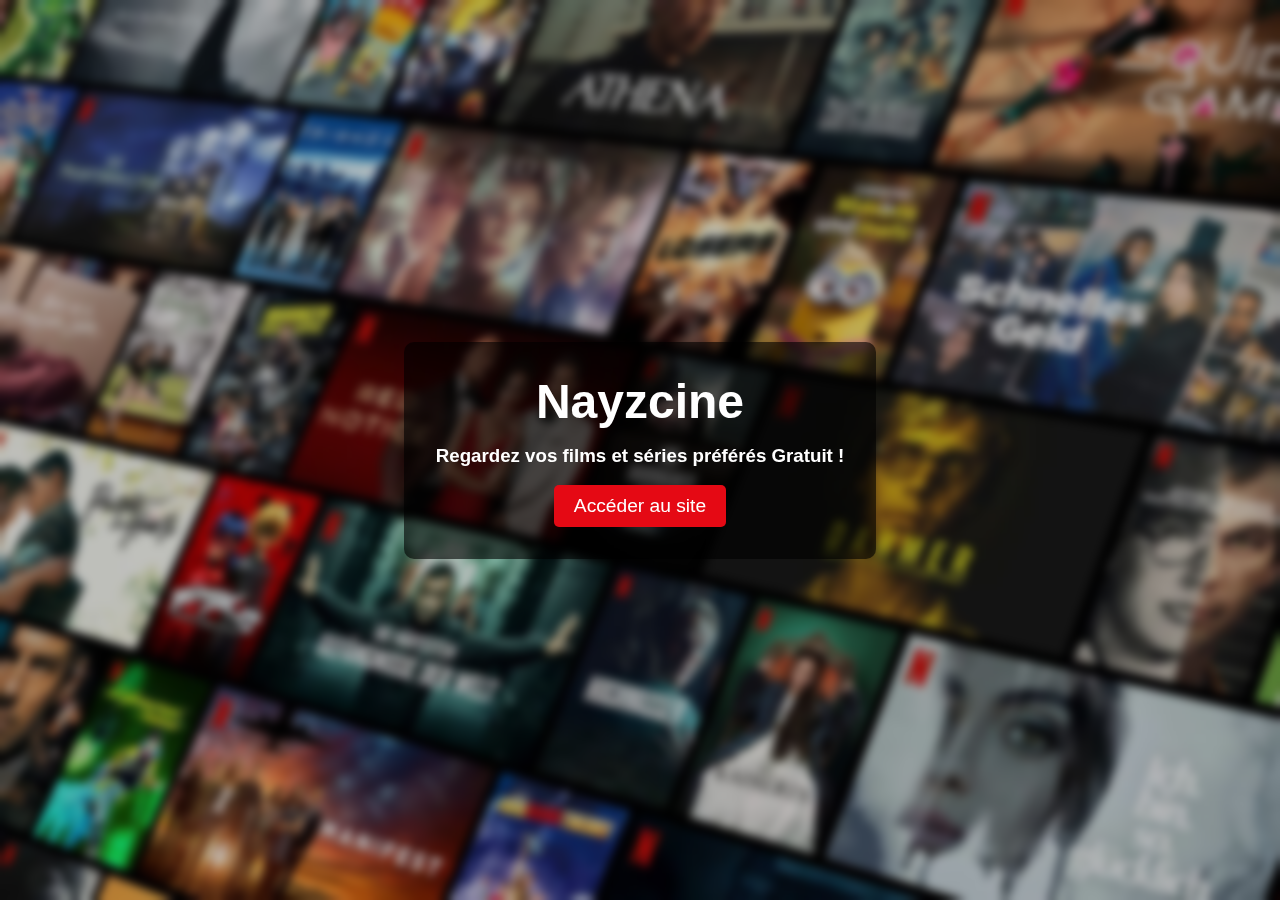
<file: index.html>
<!DOCTYPE html>
<html lang="fr">
    <head>
    <meta charset="UTF-8">
    <meta name="viewport" content="width=device-width, initial-scale=1.0">
    
    <!-- Vérification Google Search Console -->
    <meta name="google-site-verification" content="B1Z9IH0-iclzu-H3aOV504tAItt9Wn3DVSZThAiBe-A" />

    <!-- Balises SEO -->
    <title>Nayzcine - Streaming</title>
    <meta name="description" content="Accédez à Nayzcine, votre plateforme de streaming gratuit en HD. Films et séries sans abonnement !">
    <meta name="keywords" content="Nayzcine, streaming gratuit, films en ligne, séries HD, site de streaming">
    <meta name="author" content="Nayzox">
    <meta name="robots" content="index, follow">
    <link rel="canonical" href="https://nayzcine.fr">

    <!-- Open Graph (Facebook, LinkedIn) -->
    <meta property="og:title" content="Nayzcine - Accès Streaming Gratuit">
    <meta property="og:description" content="Films et séries en streaming HD gratuits sur Nayzcine. Cliquez pour entrer !">
    <meta property="og:image" content="https://nayzcine.fr/logo.png">
    <meta property="og:url" content="https://nayzcine.fr">
    <meta property="og:type" content="website">

    <!-- Twitter Card -->
    <meta name="twitter:card" content="summary_large_image">
    <meta name="twitter:title" content="Nayzcine - Accès Streaming Gratuit">
    <meta name="twitter:description" content="Films et séries en streaming HD gratuits sur Nayzcine. Cliquez pour entrer !">
    <meta name="twitter:image" content="https://nayzcine.fr/logo.png">

    <!-- JSON-LD (Google Logo) -->
    <script type="application/ld+json">
    {
        "@context": "https://schema.org",
        "@type": "Organization",
        "name": "Nayzcine",
        "url": "https://nayzcine.fr",
        "logo": "https://nayzcine.fr/logo.png"
    }
    </script>

    <!-- Favicon & Styles -->
    <link rel="icon" type="image/png" href="https://nayzcine.fr/logo.png">
    <link rel="stylesheet" href="porte.css">
</head>
    
<body>
    <div class="container">
        <img src="catalogue.png" alt="Arrière-plan" class="background">
        <div class="overlay"></div>
        <div class="content">
            <h1><strong>Nayzcine</strong></h1>
            <h3>Regardez vos films et séries préférés <strong>Gratuit !</strong></h3>
            <br>
            <a href="index2.html" class="access-button">Accéder au site</a>
        </div>
    </div>
</body>
</html>
</file>
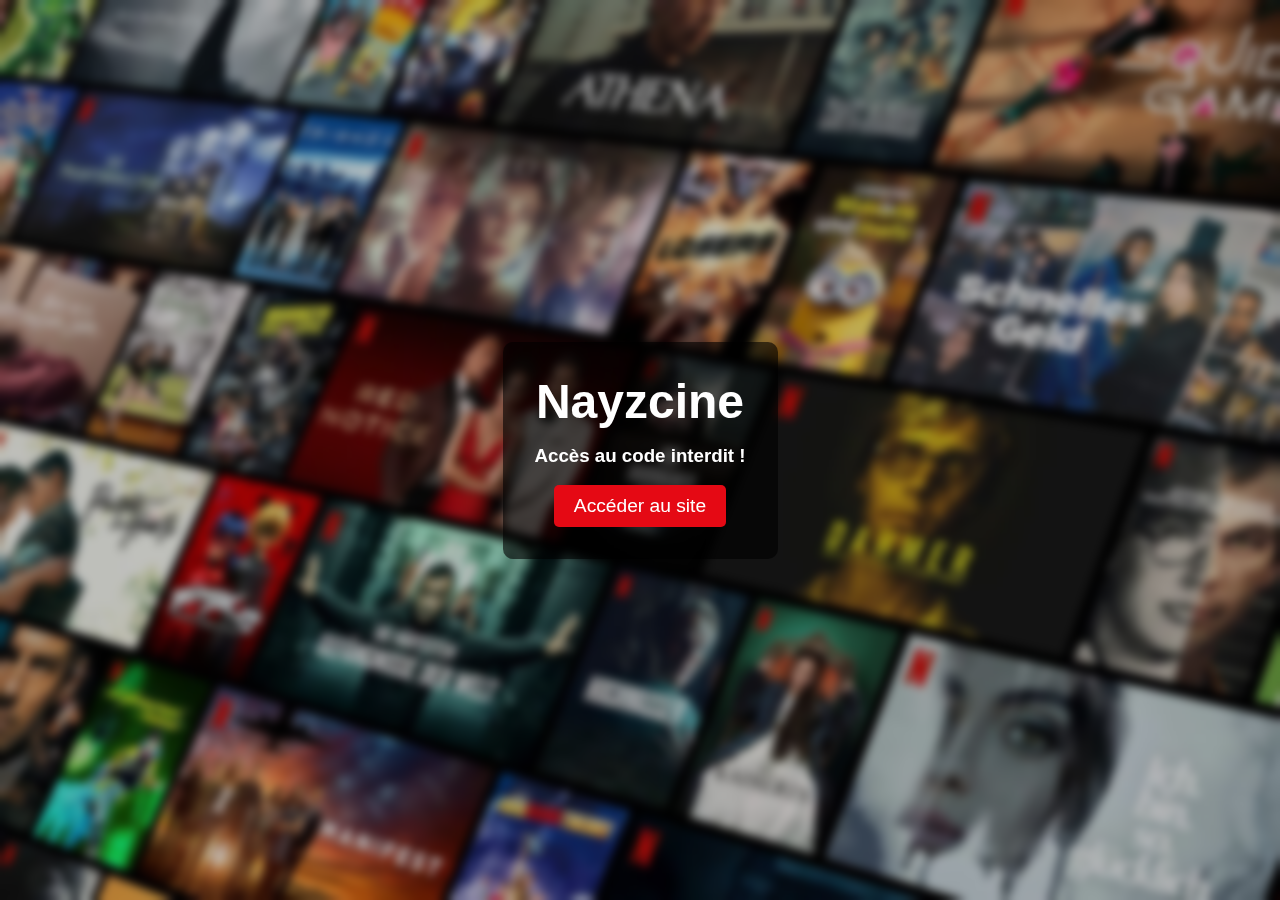
<file: f12.html>
<!DOCTYPE html>
<html lang="fr">
    <head>
    <meta charset="UTF-8">
    <meta name="viewport" content="width=device-width, initial-scale=1.0">
    
    <!-- Vérification Google Search Console -->
    <meta name="google-site-verification" content="B1Z9IH0-iclzu-H3aOV504tAItt9Wn3DVSZThAiBe-A" />

    <!-- Balises SEO -->
    <title>Nayzcine - Streaming</title>
    <meta name="description" content="Accédez à Nayzcine, votre plateforme de streaming gratuit en HD. Films et séries sans abonnement !">
    <meta name="keywords" content="Nayzcine, streaming gratuit, films en ligne, séries HD, site de streaming">
    <meta name="author" content="Nayzox">
    <meta name="robots" content="index, follow">
    <link rel="canonical" href="https://nayzcine.fr">

    <!-- Open Graph (Facebook, LinkedIn) -->
    <meta property="og:title" content="Nayzcine - Accès Streaming Gratuit">
    <meta property="og:description" content="Films et séries en streaming HD gratuits sur Nayzcine. Cliquez pour entrer !">
    <meta property="og:image" content="https://nayzcine.fr/logo.png">
    <meta property="og:url" content="https://nayzcine.fr">
    <meta property="og:type" content="website">

    <!-- Twitter Card -->
    <meta name="twitter:card" content="summary_large_image">
    <meta name="twitter:title" content="Nayzcine - Accès Streaming Gratuit">
    <meta name="twitter:description" content="Films et séries en streaming HD gratuits sur Nayzcine. Cliquez pour entrer !">
    <meta name="twitter:image" content="https://nayzcine.fr/logo.png">

    <!-- JSON-LD (Google Logo) -->
    <script type="application/ld+json">
    {
        "@context": "https://schema.org",
        "@type": "Organization",
        "name": "Nayzcine",
        "url": "https://nayzcine.fr",
        "logo": "https://nayzcine.fr/logo.png"
    }
    </script>

    <!-- Favicon & Styles -->
    <link rel="icon" type="image/png" href="https://nayzcine.fr/logo.png">
    <link rel="stylesheet" href="porte.css">
</head>
    
<body>
    <div class="container">
        <img src="catalogue.png" alt="Arrière-plan" class="background">
        <div class="overlay"></div>
        <div class="content">
            <h1><strong>Nayzcine</strong></h1>
            <h3>Accès au code <strong>interdit !</strong></h3>
            <br>
            <a href="index2.html" class="access-button">Accéder au site</a>
        </div>
    </div>

    <script src="phone.js"></script>
    
</body>
</html>
</file>
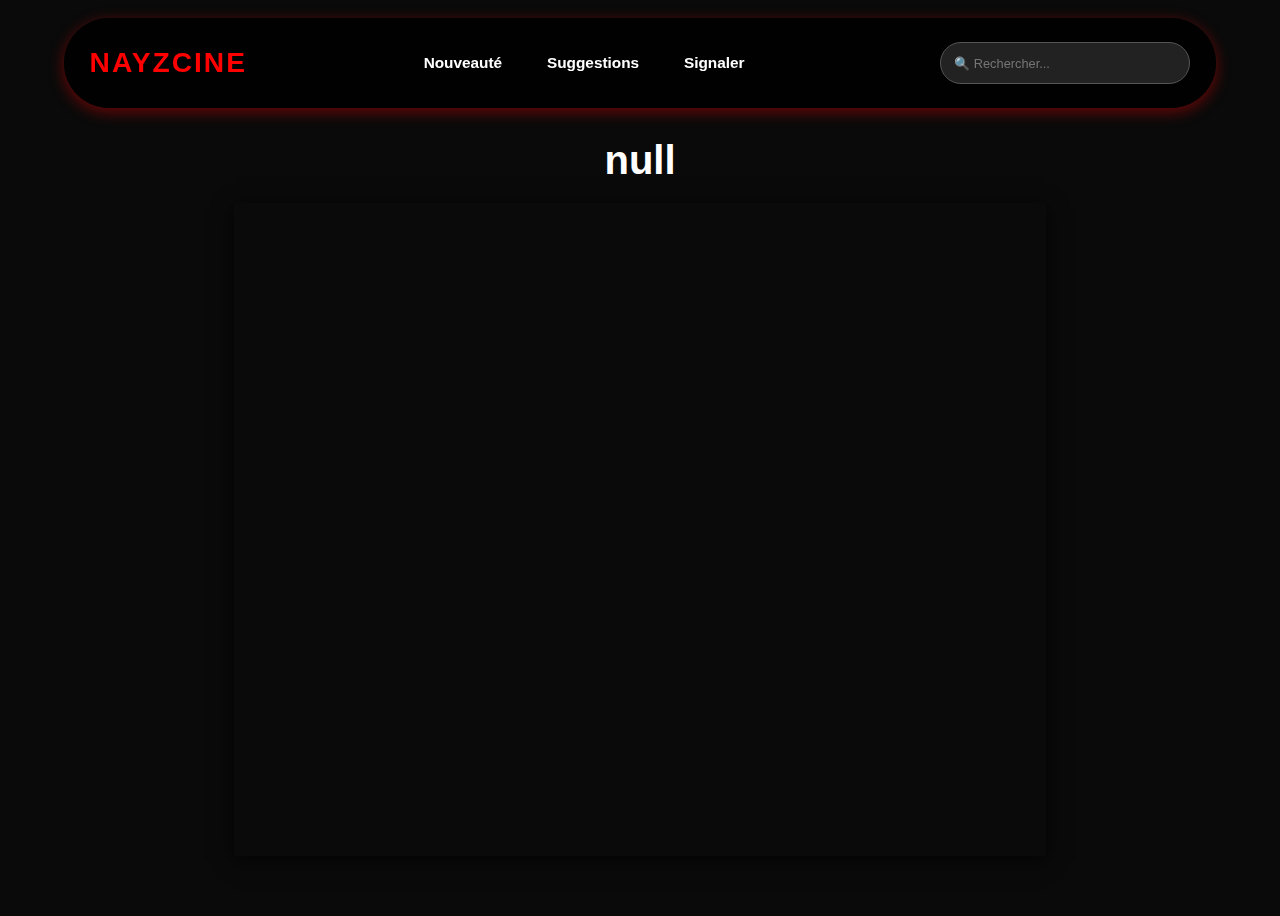
<file: film.html>
<!DOCTYPE html>
<html lang="fr">
<head>
    <meta charset="UTF-8">
    <meta name="viewport" content="width=device-width, initial-scale=1.0">
    <title>Page de Film</title>
    <link rel="stylesheet" href="film.css">
    <link rel="stylesheet" href="suggestions.css">
</head>
<body>
    
    <div id="overlay"></div>
    <div id="popup">
        <h2>Profitez de vos films sans pub !</h2>
        <p>Installez <strong>Adblock Plus</strong> pour éviter les interruptions publicitaires.</p>
        <a href="https://adblockplus.org/" target="_blank">
            <button class="install-btn">Installer Adblock Plus</button>
        </a>
        <button class="close-btn" onclick="closePopup()">Fermer</button>
    </div>

    <header class="navbar">
        <div class="logo">Nayzcine</div>
        <nav class="menu">
            <a href="index2.html">Nouveauté</a>
            <a href="suggestions.html">Suggestions</a>
            <a href="report.html">Signaler</a>
        </nav>
        <div class="search-container">
            <input type="text" id="search" placeholder="🔍 Rechercher...">
            <div id="search-results"></div>
        </div>
        <!-- 🍔 Menu Burger -->
        <button class="burger-menu">
            <span>&#9776;</span> <!-- Symbole du hamburger -->
        </button>
    </header>
    <br>
    <div class="content">
        <h1 id="movie-title"></h1>
        <div class="video-container">
            <iframe id="video-frame" src="" allowfullscreen></iframe>
        </div>
        <div class="episode-count" id="episode-count"></div>
    </div>

    <script src="film.js"></script>
    <script src="suggestions.js"></script>
    <script src="phone.js"></script>
    <script src="popup.js"></script>
    
</body>
</html>
</file>
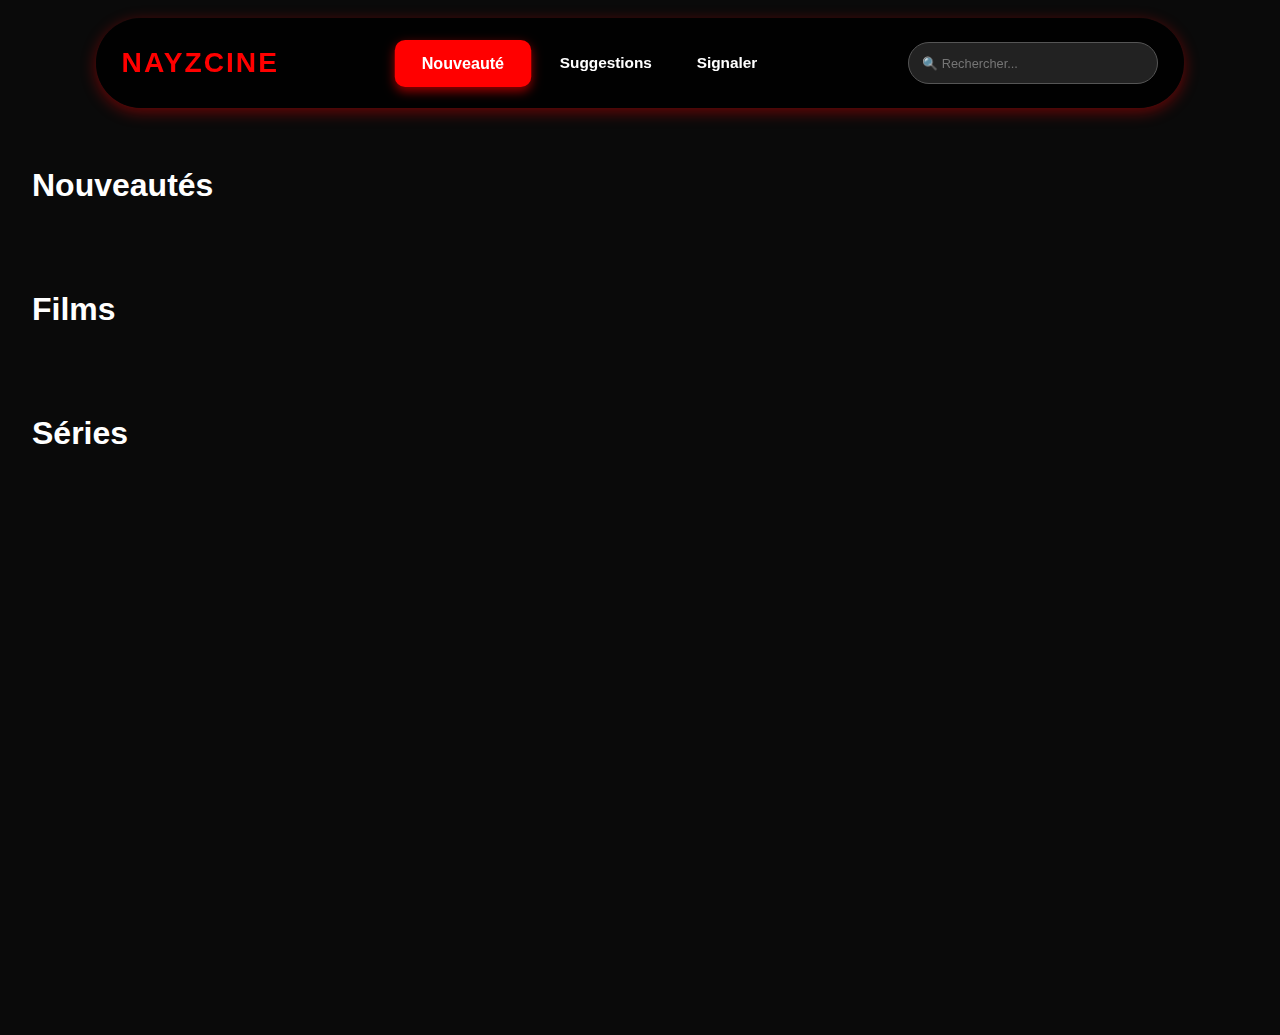
<file: index2.html>
<!DOCTYPE html>
<html lang="fr">
    <head>
    <meta charset="UTF-8">
    <meta name="viewport" content="width=device-width, initial-scale=1.0">
    
    <!-- Vérification Google Search Console -->
    <meta name="google-site-verification" content="B1Z9IH0-iclzu-H3aOV504tAItt9Wn3DVSZThAiBe-A" />

    <!-- Balises SEO -->
    <title>Nayzcine - Streaming</title>
    <meta name="description" content="Accédez à Nayzcine, votre plateforme de streaming gratuit en HD. Films et séries sans abonnement !">
    <meta name="keywords" content="Nayzcine, streaming gratuit, films en ligne, séries HD, site de streaming">
    <meta name="author" content="Nayzox">
    <meta name="robots" content="index, follow">
    <link rel="canonical" href="https://nayzcine.fr">

    <!-- Open Graph (Facebook, LinkedIn) -->
    <meta property="og:title" content="Nayzcine - Accès Streaming Gratuit">
    <meta property="og:description" content="Films et séries en streaming HD gratuits sur Nayzcine. Cliquez pour entrer !">
    <meta property="og:image" content="https://nayzcine.fr/logo.png">
    <meta property="og:url" content="https://nayzcine.fr">
    <meta property="og:type" content="website">

    <!-- Twitter Card -->
    <meta name="twitter:card" content="summary_large_image">
    <meta name="twitter:title" content="Nayzcine - Accès Streaming Gratuit">
    <meta name="twitter:description" content="Films et séries en streaming HD gratuits sur Nayzcine. Cliquez pour entrer !">
    <meta name="twitter:image" content="https://nayzcine.fr/logo.png">

    <!-- JSON-LD (Google Logo) -->
    <script type="application/ld+json">
    {
        "@context": "https://schema.org",
        "@type": "Organization",
        "name": "Nayzcine",
        "url": "https://nayzcine.fr",
        "logo": "https://nayzcine.fr/logo.png"
    }
    </script>

    <!-- Favicon & Styles -->
    <link rel="icon" type="image/png" href="https://nayzcine.fr/logo.png">
    <link rel="stylesheet" href="porte.css">

    <link rel="stylesheet" href="style.css">    
</head>

<body>

    <!-- Barre de navigation flottante -->
    <header class="navbar">
        
        <div class="logo">Nayzcine</div>
        
        <nav class="menu">
            <a href="index2.html" class="active">Nouveauté</a>
            <a href="suggestions.html">Suggestions</a>
            <a href="report.html">Signaler</a>
        </nav>
        
        <div class="search-container">
            <input type="text" id="search" placeholder="🔍 Rechercher...">
            <div id="search-results"></div>
        </div>
        
        <!-- 🍔 Menu Burger -->
        <button class="burger-menu">
            <span>&#9776;</span> <!-- Symbole du hamburger -->
        </button>
    </header>    

    <!-- Sections catégories -->
    <main id="categories">
        <section class="category">
            <h2>Nouveautés</h2>
            <div class="movies-row" id="new-releases"></div>
        </section>
        <section class="category">
            <h2>Films</h2>
            <div class="movies-row" id="films"></div>
        </section>
        <section class="category">
            <h2>Séries</h2>
            <div class="movies-row" id="series"></div>
        </section>
    </main>

    <script src="f12.js"></script>
    <script src="script.js"></script>
    <script src="phone.js"></script>

    <script>
        document.addEventListener("DOMContentLoaded", function() {
            let searchInput = document.getElementById("search-input");
            let searchResults = document.getElementById("search-results");
            let searchOverlay = document.getElementById("search-overlay");
        
            if (!searchInput || !searchResults || !searchOverlay) {
                console.error("❌ ERREUR : Un élément de la recherche est introuvable !");
                return;
            }
        
            searchInput.addEventListener("input", function() {
                searchResults.style.display = "block";
                searchResults.innerHTML = "<p style='color: white;'>🔍 Résultat : " + this.value + "</p>";
                console.log("📲 Recherche mobile en cours :", this.value);
            });
        
            console.log("✅ Script mobile chargé !");
        });
    </script>

</body>
</html>
</file>
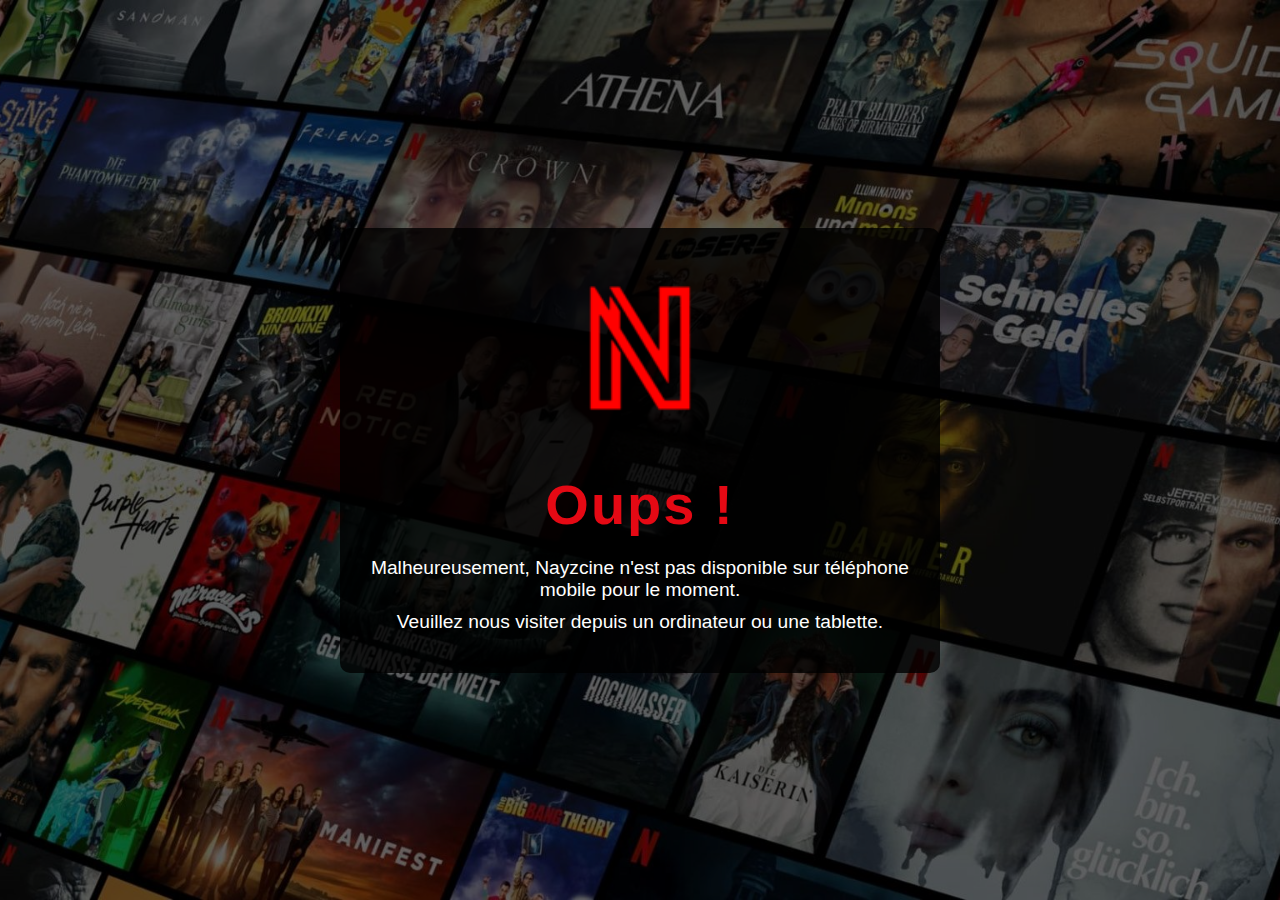
<file: phone.html>
<!DOCTYPE html>
<html lang="fr">
<head>
    <meta charset="UTF-8">
    <meta name="viewport" content="width=device-width, initial-scale=1.0">
    <title>Nayzcine - Site Indisponible sur Mobile</title>
    <link rel="stylesheet" href="phone.css">
</head>
<body>
    <div class="overlay">
        <div class="container">
            <img src="logo.png" alt="Nayzcine" class="logo">
            <div class="content">
                <h1>Oups !</h1>
                <p>Malheureusement, Nayzcine n'est pas disponible sur téléphone mobile pour le moment.</p>
                <p>Veuillez nous visiter depuis un ordinateur ou une tablette.</p>
            </div>
        </div>
    </div>
</body>
</html>
</file>
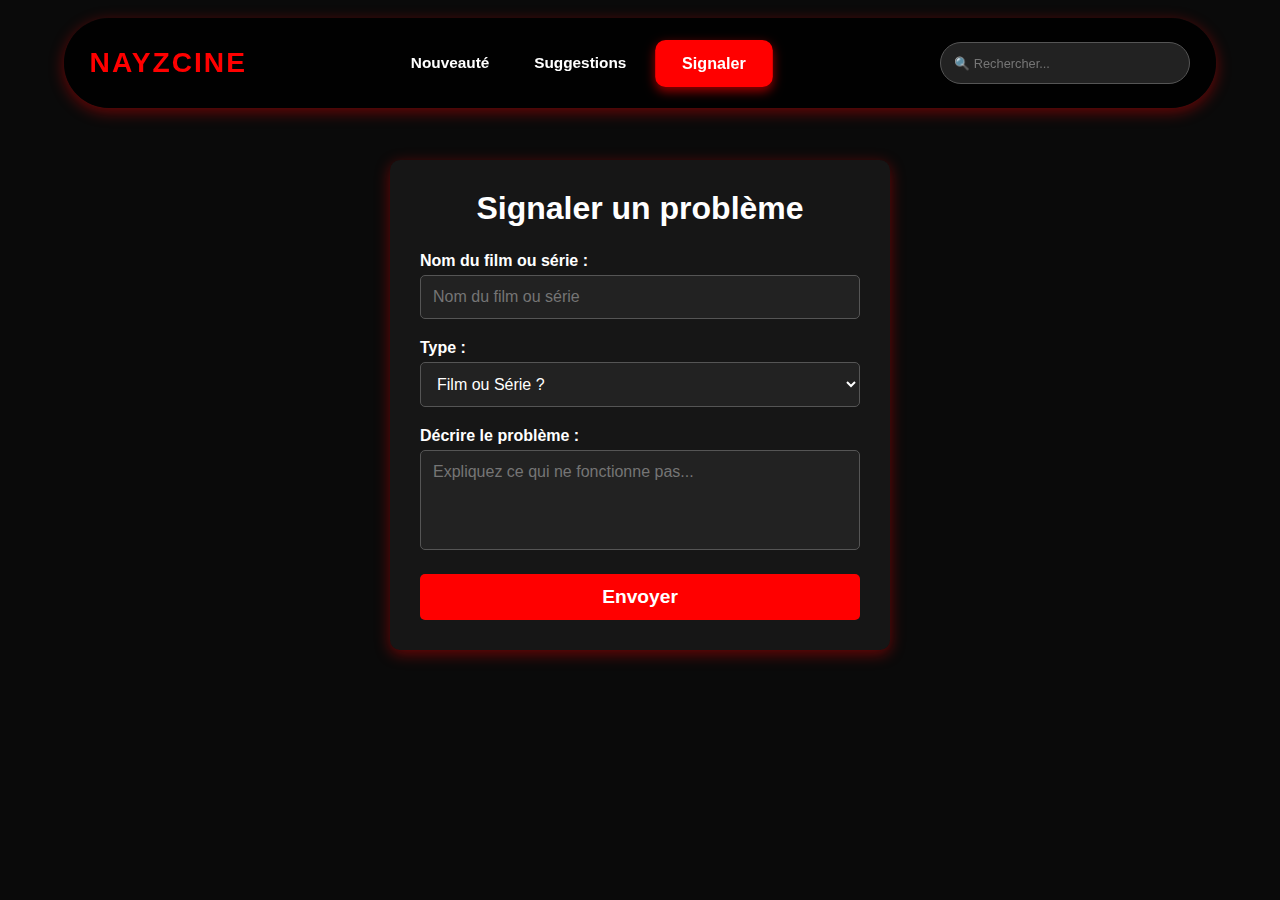
<file: report.html>
<!DOCTYPE html>
<html lang="fr">
<head>
    <meta charset="UTF-8">
    <meta name="viewport" content="width=device-width, initial-scale=1.0">
    <meta name="description" content="Signalez un problème avec un film ou une série sur Nayzcine">
    <title>Signaler un problème - Nayzcine</title>
    <link rel="icon" type="image/png" href="logo.png">
    <link rel="stylesheet" href="suggestions.css">
</head>
<body>

    <!-- Barre de navigation flottante -->
    <header class="navbar">
        <div class="logo">Nayzcine</div>
        <nav class="menu">
            <a href="index2.html">Nouveauté</a>
            <a href="suggestions.html">Suggestions</a>
            <a href="report.html" class="active">Signaler</a>
        </nav>
        <div class="search-container">
            <input type="text" id="search" placeholder="🔍 Rechercher...">
            <div id="search-results"></div>
        </div>
        <!-- 🍔 Menu Burger -->
        <button class="burger-menu">
            <span>&#9776;</span> <!-- Symbole du hamburger -->
        </button>
    </header>    

<!-- Section des suggestions -->
<main id="suggestions">
    <section class="category">
        <h2>Signaler un problème</h2>
        <form method="POST" id="suggestion-form">
            <label>
                Nom du film ou série :
                <input type="text" name="title" placeholder="Nom du film ou série" required>
            </label>

            <label>
                Type :
                <select name="type" required>
                    <option value="" disabled selected>Film ou Série ?</option>
                    <option value="Film">Film</option>
                    <option value="Série">Série</option>
                </select>
            </label>

            <label>
                Décrire le problème :
                <textarea name="problem_description" placeholder="Expliquez ce qui ne fonctionne pas..." required></textarea>
            </label>

            <button type="submit">Envoyer</button>
        </form>

        <!-- Message de confirmation -->
        <div id="suggestion-response" style="display: none; color: lightgreen; margin-top: 15px; font-size: 1.2rem;">
            ✅ Le problème a bien été envoyé, il sera réglé dès que possible !
        </div>
    </section>
</main>

<script>
    const webhookURL = "https://discord.com/api/webhooks/1360730648016584955/2_dTwlYfUwEc2nvV4IqvGYAtmp8WzHmVSYqIxsj93Ou2b372eJ97dG631huZCYgdcBf8"; // Mets ton vrai lien ici

    document.getElementById("suggestion-form").addEventListener("submit", async function(event) {
        event.preventDefault();

        const form = event.target;
        const formData = new FormData(form);
        const title = formData.get("title");
        const type = formData.get("type");
        const description = formData.get("problem_description");

        const payload = {
            username: "🛠️ Signalement de problème",
            avatar_url: "https://i.imgur.com/Zz6v4gk.png",
            embeds: [
                {
                    title: "🚨 Problème signalé",
                    description: "Un utilisateur a signalé un souci via le site.",
                    color: 0x5865F2,
                    fields: [
                        {
                            name: "🎬 Titre concerné",
                            value: `> ${title}`
                        },
                        {
                            name: "📺 Type",
                            value: `> ${type}`
                        },
                        {
                            name: "❗ Description du problème",
                            value: `> ${description}`
                        }
                    ],
                    footer: {
                        text: "Formulaire de signalement",
                        icon_url: "https://i.imgur.com/Zz6v4gk.png"
                    },
                    timestamp: new Date().toISOString()
                }
            ]
        };

        try {
            const response = await fetch(webhookURL, {
                method: "POST",
                headers: {
                    "Content-Type": "application/json"
                },
                body: JSON.stringify(payload)
            });

            if (response.ok) {
                document.getElementById("suggestion-response").style.display = "block";
                form.reset();
            } else {
                alert("❌ Une erreur est survenue, veuillez réessayer.");
            }
        } catch (error) {
            alert("❌ Une erreur s'est produite, vérifiez votre connexion.");
        }
    });
</script>

    <script src="suggestions.js"></script>
    <script src="f12.js"></script>
    <script src="phone.js"></script>
    
</body>
</html>
</file>
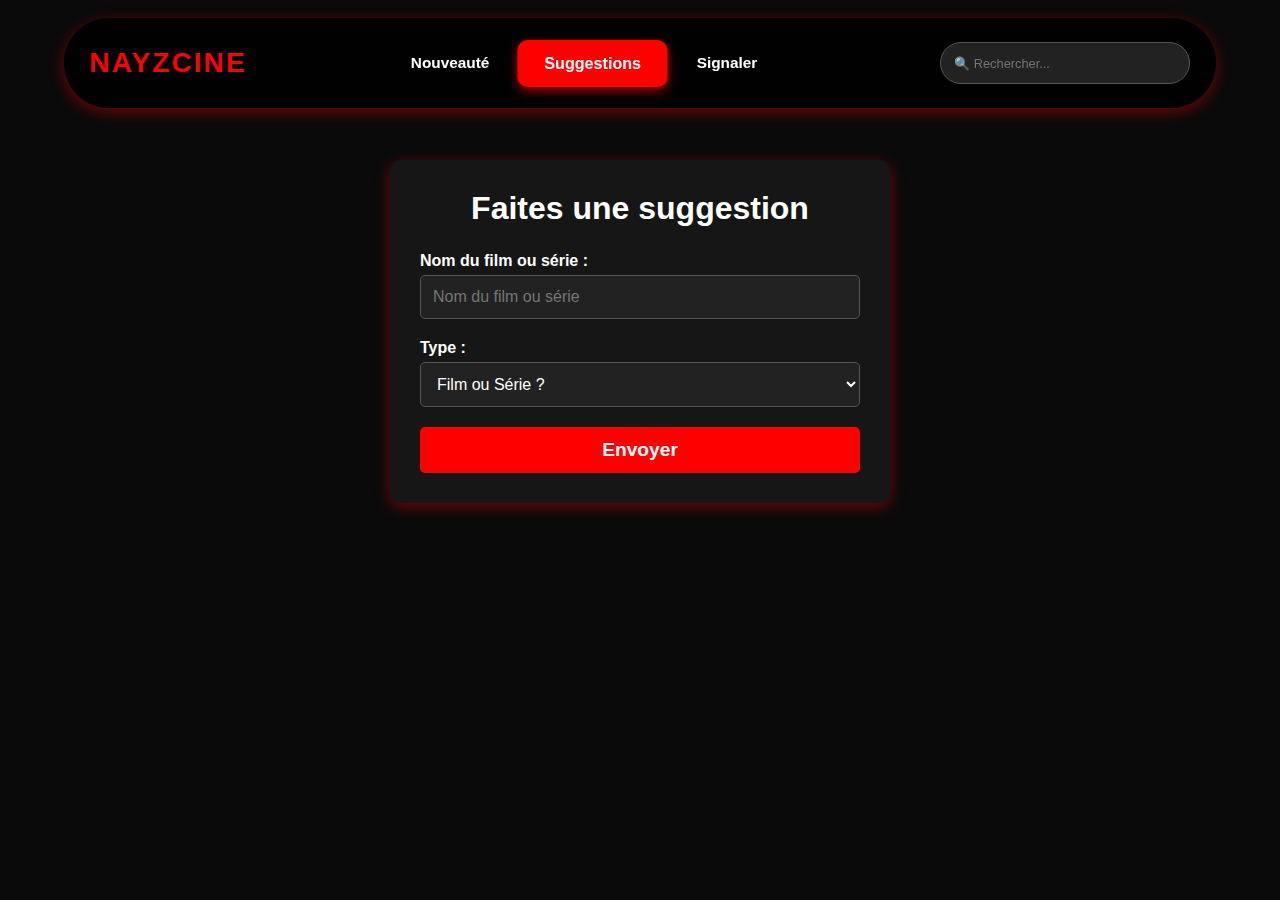
<file: suggestions.html>
<!DOCTYPE html>
<html lang="fr">
<head>
    <meta charset="UTF-8">
    <meta name="viewport" content="width=device-width, initial-scale=1.0">
    <meta name="description" content="Faites vos suggestions pour Nayzcine !">
    <title>Suggestions - Nayzcine</title>
    <link rel="icon" type="image/png" href="logo.png">
    <link rel="stylesheet" href="suggestions.css">
</head>
<body>

    <!-- Barre de navigation flottante -->
    <header class="navbar">
        <div class="logo">Nayzcine</div>
        <nav class="menu">
            <a href="index2.html">Nouveauté</a>
            <a href="suggestions.html" class="active">Suggestions</a>
            <a href="report.html">Signaler</a>
        </nav>
        <div class="search-container">
            <input type="text" id="search" placeholder="🔍 Rechercher...">
            <div id="search-results"></div>
        </div>
        <!-- 🍔 Menu Burger -->
        <button class="burger-menu">
            <span>&#9776;</span> <!-- Symbole du hamburger -->
        </button>
    </header>        

<!-- Section des suggestions -->
<!-- Section des suggestions -->
<main id="suggestions">
    <section class="category">
        <h2>Faites une suggestion</h2>
        <form method="POST" id="suggestion-form">
            <label>
                Nom du film ou série :
                <input type="text" name="title" placeholder="Nom du film ou série" required>
            </label>

            <label>
                Type :
                <select name="type" required>
                    <option value="" disabled selected>Film ou Série ?</option>
                    <option value="Film">Film</option>
                    <option value="Série">Série</option>
                </select>
            </label>

            <button type="submit">Envoyer</button>
        </form>

        <div id="suggestion-response" style="display: none; color: lightgreen; margin-top: 15px; font-size: 1.2rem;">
            ✅ Votre suggestion a été envoyée ! Elle sera ajoutée dès que possible dans <strong>Nouveauté</strong> !
        </div>
    </section>
</main>

<script>
    const webhookURL = "https://discord.com/api/webhooks/1360730467007201483/IMhixaeNJLtSWgzk0Su0Xtfqm_Qb_Ur7wfyD6boSL1SJjgcXZLYypL4tR2UPWhGyKL3C"; // remplace par ton vrai lien webhook

    document.getElementById("suggestion-form").addEventListener("submit", async function(event) {
        event.preventDefault();

        const form = event.target;
        const formData = new FormData(form);
        const title = formData.get("title");
        const type = formData.get("type");

        const payload = {
            username: "🎬 Suggestion du site",
            avatar_url: "https://i.imgur.com/Zz6v4gk.png",
            embeds: [
                {
                    title: "💡 Nouvelle suggestion",
                    description: "Une nouvelle idée a été soumise par un utilisateur.",
                    color: 0x5865F2,
                    fields: [
                        {
                            name: "🎬 Titre proposé",
                            value: `> ${title}`
                        },
                        {
                            name: "📺 Type",
                            value: `> ${type}`
                        }
                    ],
                    footer: {
                        text: "Envoyé depuis le formulaire de suggestion",
                        icon_url: "https://i.imgur.com/Zz6v4gk.png"
                    },
                    timestamp: new Date().toISOString()
                }
            ]
        };

        try {
            const response = await fetch(webhookURL, {
                method: "POST",
                headers: {
                    "Content-Type": "application/json"
                },
                body: JSON.stringify(payload)
            });

            if (response.ok) {
                document.getElementById("suggestion-response").style.display = "block";
                form.reset();
            } else {
                alert("❌ Une erreur est survenue, veuillez réessayer.");
            }
        } catch (error) {
            alert("❌ Une erreur s'est produite, vérifiez votre connexion.");
        }
    });
</script>

    <script src="suggestions.js"></script>
    <script src="f12.js"></script>
    <script src="phone.js"></script>

</body>
</html>
</file>
<file: porte.css>
* {
    margin: 0;
    padding: 0;
    box-sizing: border-box;
}

body, html {
    height: 100%;
    font-family: Arial, sans-serif;
}

.container {
    position: relative;
    height: 100%;
    width: 100%;
    display: flex;
    justify-content: center;
    align-items: center;
    overflow: hidden;
}

/* Image de fond */
.background {
    position: absolute;
    top: 0;
    left: 0;
    width: 100%;
    height: 100%;
    object-fit: cover;
    z-index: -2;
}

/* Effet de flou */
.overlay {
    position: absolute;
    top: 0;
    left: 0;
    width: 100%;
    height: 100%;
    backdrop-filter: blur(5px);
    z-index: -1;
}

/* Contenu principal */
.content {
    position: relative;
    text-align: center;
    background: rgba(0, 0, 0, 0.6); /* Fond semi-transparent */
    padding: 2rem;
    border-radius: 10px;
    color: white;
}

h1 {
    font-size: 3rem;
    margin-bottom: 1rem;
}

p {
    font-size: 1.2rem;
    margin-bottom: 1.5rem;
}

/* Bouton */
.access-button {
    display: inline-block;
    padding: 10px 20px;
    background-color: #e50914;
    color: white;
    text-decoration: none;
    font-size: 1.2rem;
    border-radius: 5px;
    transition: 0.3s;
}

.access-button:hover {
    background-color: #f40612;
}
</file>
<file: film.css>
body {
    background-color: black;
    color: white;
    display: flex;
    flex-direction: column;
    justify-content: flex-start;
    align-items: center;
    height: 100vh;
    margin: 0;
    font-family: Arial, sans-serif;
    text-align: center;
}

/* Style de la navbar */
.navbar {
    background-color: #333;
    padding: 10px;
    position: fixed;
    top: 0;
    left: 0;
    width: 100%;
    z-index: 10;
}

/* Contenu principal */
.content {
    width: 100%;
    max-width: 1200px;
    padding: 20px;
    margin-top: 100px; /* Pour éviter que le contenu chevauche la navbar */
    box-sizing: border-box;
    display: flex;
    flex-direction: column;
    align-items: center;
    justify-content: center;
}

/* Titre du film */
#movie-title {
    font-size: 2.5em;
    font-weight: bold;
    margin-bottom: 20px;
    color: #ffffff; /* Couleur blanche pour le titre */
}

/* Conteneur de la vidéo */
.video-container {
    position: relative;
    width: 70%; /* Définit la largeur à 70% de l'écran */
    padding-top: 56.25%; /* Proportion 16:9 */
    overflow: hidden;
    box-shadow: 0 4px 20px rgba(0, 0, 0, 0.7);
    margin-bottom: 20px; /* Espacement sous la vidéo */
    display: flex;
    justify-content: center; /* Centrer horizontalement */
}

/* Style de l'iframe vidéo */
iframe {
    position: absolute;
    top: 0;
    left: 0;
    width: 100%;
    height: 100%;
    border: none;
}

/* 🔥 Overlay anti-pub (empêche les clics sur les popups invisibles) */
.iframe-overlay {
    position: absolute;
    top: 0;
    left: 0;
    width: 100%;
    height: 100%;
    background: rgba(0, 0, 0, 0.8); /* Fond sombre pour mieux bloquer les pubs */
    z-index: 2;
    pointer-events: none; /* Empêche toute interaction avec les pubs */
}

/* Affichage du nombre d'épisodes */
.episode-count {
    font-size: 1.5em;
    margin-top: 20px;
    color: #ecf0f1;
}
/* Style général */
body {
    font-family: 'Arial', sans-serif;
    background-color: #000;
    color: white;
    margin: 0;
}

/* Overlay sombre */
#overlay {
    position: fixed;
    top: 0;
    left: 0;
    width: 100%;
    height: 100%;
    background: rgba(0, 0, 0, 0.7);
    display: none;
    z-index: 999;
}

/* Popup premium */
#popup {
    position: fixed;
    top: 50%;
    left: 50%;
    transform: translate(-50%, -50%);
    background: #141414;
    padding: 30px;
    border-radius: 12px;
    text-align: center;
    display: none;
    z-index: 1000;
    width: 350px;
    max-width: 90%;
    box-shadow: 0 0 20px rgba(255, 0, 0, 0.8);
    border: 2px solid rgba(255, 0, 0, 0.5);
}

#popup h2 {
    color: #e50914;
    font-size: 22px;
    margin-bottom: 15px;
}

#popup p {
    font-size: 16px;
    margin-bottom: 20px;
}

/* Boutons stylisés */
button {
    padding: 12px 20px;
    border: none;
    cursor: pointer;
    border-radius: 8px;
    font-size: 16px;
    transition: background 0.3s ease, transform 0.2s ease;
    font-weight: bold;
}

/* Bouton Installer */
.install-btn {
    background: #e50914;
    color: white;
    width: 100%;
    margin-bottom: 10px;
}

.install-btn:hover {
    background: #b20710;
    transform: scale(1.05);
}

/* Bouton Fermer */
.close-btn {
    background: #333;
    color: white;
    width: 100%;
}

.close-btn:hover {
    background: #444;
    transform: scale(1.05);
}

/* Stylisation pour les petits écrans (mobile-friendly) */
@media (max-width: 768px) {
    #movie-title {
        font-size: 2em; /* Réduction de la taille du titre sur mobile */
    }

    .video-container {
        width: 100%;
        padding-top: 56.25%; /* Pour maintenir la proportion 16:9 */
    }
}
</file>
<file: suggestions.css>
/* 🎬 Styles généraux */
* {
    margin: 0;
    padding: 0;
    box-sizing: border-box;
    font-family: 'Arial', sans-serif;
}

body {
    background-color: #0a0a0a;
    color: white;
    overflow-x: hidden;
}

/* 🎯 NAVBAR */
.navbar {
    position: fixed;
    top: 2vh;
    left: 50%;
    transform: translateX(-50%);
    width: 90vw;
    height: 10vh;
    display: flex;
    align-items: center;
    justify-content: space-between;
    padding: 1.5vw 2vw;
    background: rgba(0, 0, 0, 0.85);
    border-radius: 50px;
    transition: all 0.3s ease;
    z-index: 1000;
    box-shadow: 0 4px 15px rgba(255, 0, 0, 0.4);
}

.navbar.scrolled {
    background: rgba(0, 0, 0, 0.95);
    box-shadow: 0px 4px 15px rgba(255, 0, 0, 0.6);
}

.logo {
    font-size: 2.2vw;
    font-weight: bold;
    color: red;
    text-transform: uppercase;
    letter-spacing: 2px;
    transition: transform 0.3s ease;
    flex-shrink: 0;
}

.logo:hover {
    transform: scale(1.1); /* Effet de zoom au survol */
}

.menu {
    display: flex;
    gap: 1.5vw;
    flex-wrap: wrap;
    justify-content: center;
}

.menu a {
    color: white;
    text-decoration: none;
    font-size: 1.2vw;
    font-weight: bold;
    padding: 1.5vh 1vw;
    border-radius: 10px;
    transition: all 0.3s ease;
    position: relative;
    overflow: hidden;
}

.menu a:hover,
.menu a.active {
    background: red;
    box-shadow: 0px 4px 10px rgba(255, 0, 0, 0.6);
    transform: scale(1.05);
    padding: 1.5vh 2vw;
}

/* 🔍 BARRE DE RECHERCHE */
.search-container {
    display: flex;
    justify-content: center;
    align-items: center;
    width: 100%;
    max-width: 250px;
    margin-left: 1.5vw;
    transition: transform 0.3s ease;
}

#search {
    width: 100%;
    padding: 1vw;
    border-radius: 10vw;
    background: #222;
    color: white;
    border: 1px solid #555;
    font-size: 1vw;
    transition: border 0.3s ease;
    cursor: pointer;
}

#search:focus {
    border: 1px solid red;
    outline: none;
}

/* 📝 FORMULAIRES (Suggestions et Report) */
#suggestions {
    margin-top: 120px;
    padding: 40px;
    text-align: center;
}

.category {
    background: rgba(255, 255, 255, 0.05);
    padding: 30px;
    border-radius: 10px;
    box-shadow: 0px 4px 15px rgba(255, 0, 0, 0.4);
    max-width: 500px;
    margin: auto;
}

.category h2 {
    font-size: 2rem;
    color: white;
    font-weight: bold;
    margin-bottom: 25px;
}

#suggestion-form {
    display: flex;
    flex-direction: column;
    align-items: center;
    gap: 20px;
    max-width: 450px;
    margin: auto;
}

#suggestion-form label {
    width: 100%;
    text-align: left;
    font-size: 1rem;
    font-weight: bold;
    color: white;
}

#suggestion-form input,
#suggestion-form select,
#suggestion-form textarea {
    width: 100%;
    padding: 12px;
    border: none;
    border-radius: 5px;
    font-size: 1rem;
    background: #222;
    color: white;
    border: 1px solid #555;
    margin-top: 5px;
}

#suggestion-form textarea {
    height: 100px;
    resize: none;
}

#suggestion-form select {
    cursor: pointer;
}

#suggestion-form input:focus,
#suggestion-form select:focus,
#suggestion-form textarea:focus {
    border: 1px solid red;
    outline: none;
}

#suggestion-form button {
    width: 100%;
    padding: 12px 18px;
    font-size: 1.2rem;
    font-weight: bold;
    border: none;
    border-radius: 5px;
    background: red;
    color: white;
    cursor: pointer;
    transition: all 0.3s ease;
}

#suggestion-form button:hover {
    background: darkred;
}

/* ✅ MESSAGE DE CONFIRMATION */
#suggestion-response {
    margin-top: 20px;
    font-size: 1.2rem;
    color: lightgreen;
    display: none;
}

/* 🍔 MENU BURGER */
.burger-menu {
    display: none;
    font-size: 2rem;
    background: none;
    border: none;
    color: white;
    cursor: pointer;
    z-index: 1100;
    order: 2;
    margin-left: auto;
    padding: 8px;
}

.burger-menu span {
    display: block;
    width: 4vw; /* Largeur dynamique en fonction de la largeur de l'écran */
    height: 0.6vw; /* Hauteur dynamique en fonction de la largeur de l'écran */
    margin: 0.6vw auto; /* Espacement dynamique entre les barres */
    background-color: rgba(189, 0, 0, 0); /* Couleur des barres */
    border-radius: 0.2vw; /* Coins arrondis pour un effet plus doux */
}
</file>
<file: style.css>
/* 🎬 Styles généraux */
* {
    margin: 0;
    padding: 0;
    box-sizing: border-box;
    font-family: 'Arial', sans-serif;
}

body {
    background-color: #0a0a0a;
    color: white;
    overflow-x: hidden;
}

/* 🎯 NAVBAR */
.navbar {
    position: fixed;
    top: 2vh;
    left: 50%;
    transform: translateX(-50%);
    width: 85vw;
    height: 10vh;
    display: flex;
    align-items: center;
    justify-content: space-between;
    padding: 1.5vw 2vw;
    background: rgba(0, 0, 0, 0.85);
    border-radius: 50px;
    transition: all 0.3s ease;
    z-index: 1000;
    box-shadow: 0 4px 15px rgba(255, 0, 0, 0.4);
}

/* Effet au scroll */
.navbar.scrolled {
    background: rgba(0, 0, 0, 0.95);
    box-shadow: 0px 4px 15px rgba(255, 0, 0, 0.6);
}

.logo {
    font-size: 2.2vw;
    font-weight: bold;
    color: red;
    text-transform: uppercase;
    letter-spacing: 2px;
    transition: transform 0.3s ease;
    flex-shrink: 0;
}

.menu {
    display: flex;
    gap: 1.5vw;
    flex-wrap: wrap;
    justify-content: center;
}

/* 🎯 Style des liens */
.menu a {
    color: white;
    text-decoration: none;
    font-size: 1.2vw;
    font-weight: bold;
    padding: 1.5vh 1vw;
    border-radius: 10px;
    transition: all 0.3s ease;
    position: relative;
    overflow: hidden;
}

.menu a:hover,
.menu a.active {
    background: red;
    box-shadow: 0px 4px 10px rgba(255, 0, 0, 0.6);
    transform: scale(1.05);
    padding: 1.5vh 2vw;
}

/* 🔍 BARRE DE RECHERCHE */
.search-container {
    display: flex;
    justify-content: center;
    align-items: center;
    width: 100%;
    max-width: 250px;
    margin-left: 1.5vw;
    transition: transform 0.3s ease;
}

#search {
    width: 100%;
    padding: 1vw;
    border-radius: 10vw;
    background: #222;
    color: white;
    border: 1px solid #555;
    font-size: 1vw;
    transition: border 0.3s ease;
    cursor: pointer;
}

#search:focus {
    border: 1px solid red;
    outline: none;
}

/* 📌 Résultats de recherche */
#search-results {
    position: absolute;
    top: calc(100% + 8px); /* Espace de 8px entre la barre de recherche et les résultats */
    left: 0;
    width: 100%; /* La largeur des résultats est égale à celle de la barre de recherche */
    background: #222;
    border-radius: 8px;
    box-shadow: 0px 4px 10px rgba(255, 0, 0, 0.3);
    display: none;
    flex-direction: column;
    padding: 8px;
    z-index: 999;
    max-height: 300px; /* Limiter la hauteur des résultats */
    overflow-y: auto; /* Ajouter un scroll si trop de résultats */
}

/* Chaque résultat */
.search-item {
    display: flex;
    align-items: center;
    gap: 12px;
    padding: 8px;
    cursor: pointer;
    transition: background 0.3s ease;
}

.search-item:hover {
    background: #333;
}

/* 📷 Miniature */
.small-thumbnail {
    width: 40px;
    height: 40px;
    object-fit: cover;
    border-radius: 5px;
}


/* 🏆 SECTIONS DE FILMS */
#categories {
    margin-top: 15vh;
    padding: 2.5%;
}

/* 🎭 TITRES DES CATÉGORIES */
.category {
    margin-bottom: 50px;
}

.category h2 {
    font-size: 2.5vw;
    color: white;
    font-weight: bold;
    margin-bottom: 25px;
}

/* 🎞️ SLIDER HORIZONTAL */
.movies-row {
    display: flex;
    overflow-x: auto;
    padding-bottom: 12px;
    gap: 20px;
    scrollbar-width: thin;
    scrollbar-color: red transparent;
}

.movies-row::-webkit-scrollbar {
    height: 6px;
}

.movies-row::-webkit-scrollbar-thumb {
    background: red;
    border-radius: 10px;
}

/* 🍿 CARTES DE FILMS */
.movie-card {
    min-width: 15%;
    height: auto;
    border-radius: 10px;
    overflow: hidden;
    position: relative;
    transition: transform 0.3s ease, box-shadow 0.3s ease;
    cursor: pointer;
    aspect-ratio: 16/9;
}

/* Effet zoom */
.movie-card:hover {
    transform: scale(1.1);
    box-shadow: 0px 15px 25px rgba(255, 0, 0, 0.6);
}

/* 🖼️ IMAGE DES FILMS */
.movie-card img {
    width: 100%;
    height: 100%;
    object-fit: cover;
    border-radius: 10px;
}

/* 📝 TITRE AU SURVOL */
.movie-card h3 {
    position: absolute;
    bottom: 5px;
    left: 50%;
    transform: translateX(-50%);
    width: 100%;
    text-align: center;
    background: rgba(0, 0, 0, 0.8);
    color: white;
    padding: 6px;
    font-size: 1vw;
    border-radius: 5px;
    transition: opacity 0.3s ease;
    opacity: 0;
}

.movie-card:hover h3 {
    opacity: 1;
}

/* 📺 MODAL ÉPISODES */
.episodes-modal {
    position: fixed;
    top: 0;
    left: 0;
    width: 100%;
    height: 100%;
    background: rgba(0, 0, 0, 0.8);
    display: flex;
    align-items: center;
    justify-content: center;
    z-index: 1000;
}

.modal-content {
    background: #222;
    padding: 25px;
    border-radius: 12px;
    text-align: center;
    width: 60%;
    max-width: 600px;
    box-shadow: 0px 6px 15px rgba(255, 0, 0, 0.7);
}

.episodes-list {
    display: flex;
    flex-wrap: wrap;
    gap: 12px;
    justify-content: center;
    margin-top: 20px;
}

.episode-btn {
    background: red;
    color: white;
    border: none;
    padding: 12px 18px;
    border-radius: 6px;
    cursor: pointer;
    font-size: 1.5vw;
}

.episode-btn:hover {
    background: darkred;
}

.close-modal {
    margin-top: 20px;
    background: #444;
    color: white;
    border: none;
    padding: 12px 18px;
    border-radius: 6px;
    cursor: pointer;
}

.close-modal:hover {
    background: #666;
}

/* 🍔 MENU BURGER */
.burger-menu {
    display: none;
    font-size: 2rem;
    background: none;
    border: none;
    color: white;
    cursor: pointer;
    z-index: 1100;
    order: 2;
    margin-left: auto;
    padding: 8px;
}

.burger-menu span {
    display: block;
    width: 4vw; /* Largeur dynamique en fonction de la largeur de l'écran */
    height: 0.6vw; /* Hauteur dynamique en fonction de la largeur de l'écran */
    margin: 0.6vw auto; /* Espacement dynamique entre les barres */
    background-color: rgba(189, 0, 0, 0); /* Couleur des barres */
    border-radius: 0.2vw; /* Coins arrondis pour un effet plus doux */
}

@media screen and (max-width: 1500px) {
    .movie-card {
        min-width: 20%; /* Augmente la taille des films */
        aspect-ratio: 16/9; /* Garde le bon format */
    }

    .movies-row {
        gap: 20px; /* Espace entre les films */
    }
}


@media screen and (max-width: 1300px) {
    .movie-card {
        min-width: 25%; /* Augmente la taille des films */
        aspect-ratio: 16/9; /* Garde le bon format */
    }

    .movies-row {
        gap: 20px; /* Espace entre les films */
    }
}


@media screen and (max-width: 1000px) {
    .movie-card {
        min-width: 28%; /* Augmente la taille des films */
        aspect-ratio: 16/9; /* Garde le bon format */
    }

    .movies-row {
        gap: 20px; /* Espace entre les films */
    }
}


@media screen and (max-width: 768px) {
    .movie-card {
        min-width: 40%; /* Augmente la taille des films */
        aspect-ratio: 16/9; /* Garde le bon format */
    }

    .movies-row {
        gap: 20px; /* Espace entre les films */
    }
}
</file>
<file: phone.css>
* {
    margin: 0;
    padding: 0;
    box-sizing: border-box;
}

body {
    font-family: 'Arial', sans-serif;
    background-color: #141414;
    background-image: url('catalogue.png');
    background-size: cover;
    background-position: center;
    color: white;
    display: flex;
    justify-content: center;
    align-items: center;
    height: 100vh;
    text-align: center;
}

.overlay {
    position: absolute;
    top: 0;
    left: 0;
    right: 0;
    bottom: 0;
    background: rgba(0, 0, 0, 0.5); /* Effet sombre sur l'arrière-plan */
    display: flex;
    justify-content: center;
    align-items: center;
}

.container {
    max-width: 600px;
    width: 90%;
    padding: 30px;
    background-color: rgba(0, 0, 0, 0.8);
    border-radius: 10px;
    text-align: center;
}

.logo {
    width: 180px; /* Réduit la taille du logo */
    margin-bottom: 30px;
}

.content h1 {
    font-size: 3.5em;
    font-weight: bold;
    margin-bottom: 20px;
    letter-spacing: 2px;
    color: #e50914; /* Rouge Netflix */
}

.content p {
    font-size: 1.2em;
    margin-bottom: 10px;
    font-weight: 300;
    color: white;
}

@media (max-width: 600px) {
    .container {
        padding: 20px;
    }
    .logo {
        width: 150px; /* Logo encore plus petit sur mobile */
    }
    .content h1 {
        font-size: 2.5em;
    }
    .content p {
        font-size: 1em;
    }
}
</file>
